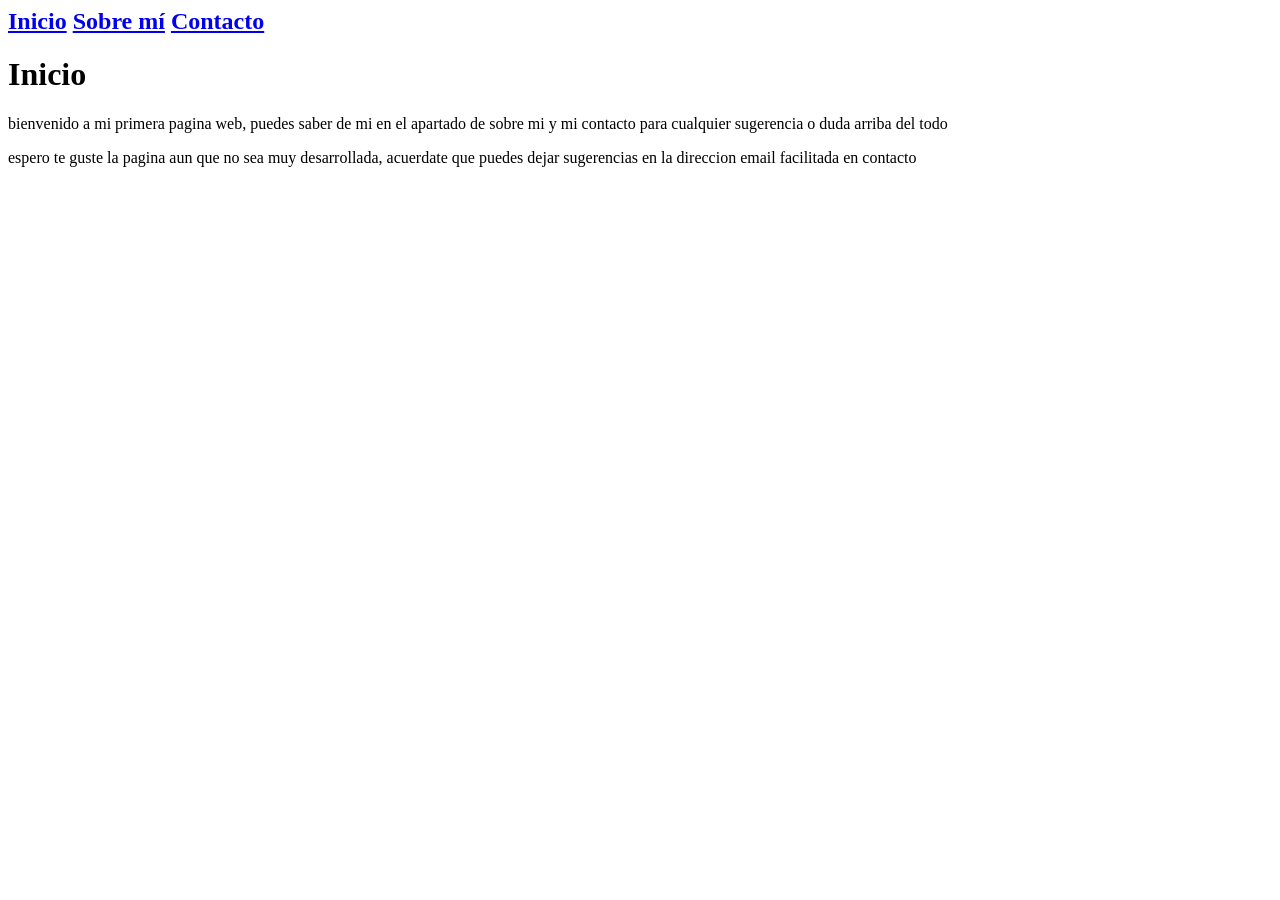
<file: index.html>
<html>
    <title> mi sitio web</title>
    <!DOCTYPE html>
    <html lang="es">
        <head>    
        </head>
        <body>
            <nav>
                <h1><a href="index.html">Inicio</a> 
                <a href="sobre.html">Sobre mí</a> 
                <a href="contacto.html">Contacto</a></h1>
            </nav>
            <H1> Inicio</H1>
            <p> bienvenido a mi primera pagina web, puedes saber de mi en el apartado de sobre mi y mi contacto para cualquier sugerencia o duda arriba del todo</p>        
        </body>
        <footer>
            <P>espero te guste la pagina aun que no sea muy desarrollada, acuerdate que puedes dejar sugerencias en la direccion email facilitada en contacto</P>
        </footer>
</html>
</file>
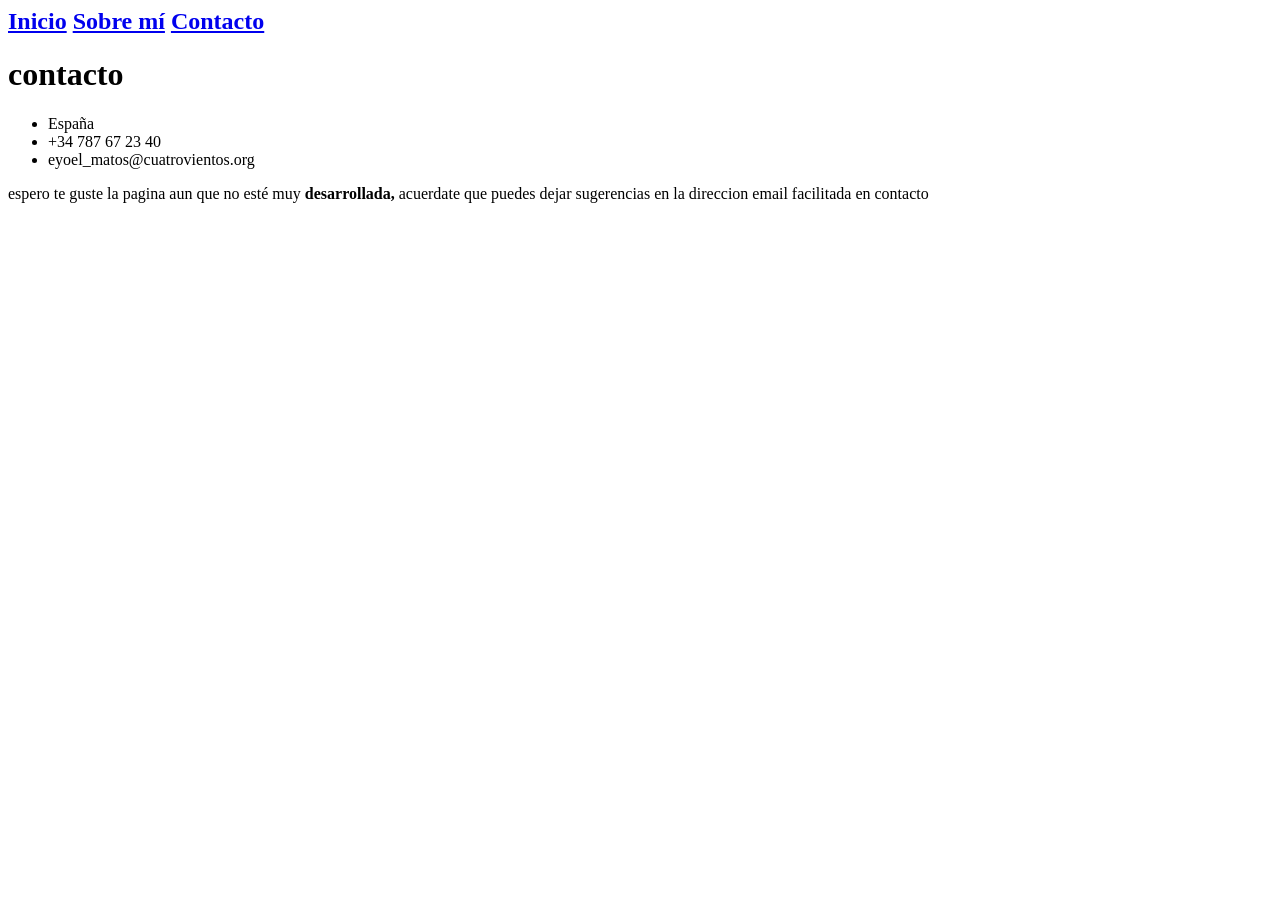
<file: contacto.html>
<html>
    <title> mi sitio web</title>
    <!DOCTYPE html>
    <html lang="es">
        <head>
        </head>
        <body>
            <nav>
                <h1><a href="index.html">Inicio</a> 
                <a href="sobre.html">Sobre mí</a> 
                <a href="contacto.html">Contacto</a></h1>
            </nav>
            <h1> contacto</h1>
            <ul>
                <li>España</li>
                <li>+34 787 67 23 40 </li>
                <li>eyoel_matos@cuatrovientos.org</li>
            </ul>
        </body>
        <footer>
            <P>espero te guste la pagina aun que no esté muy <strong>desarrollada,</strong> acuerdate que puedes dejar sugerencias en la direccion email facilitada en contacto</P>
        </footer>
</html>
</file>
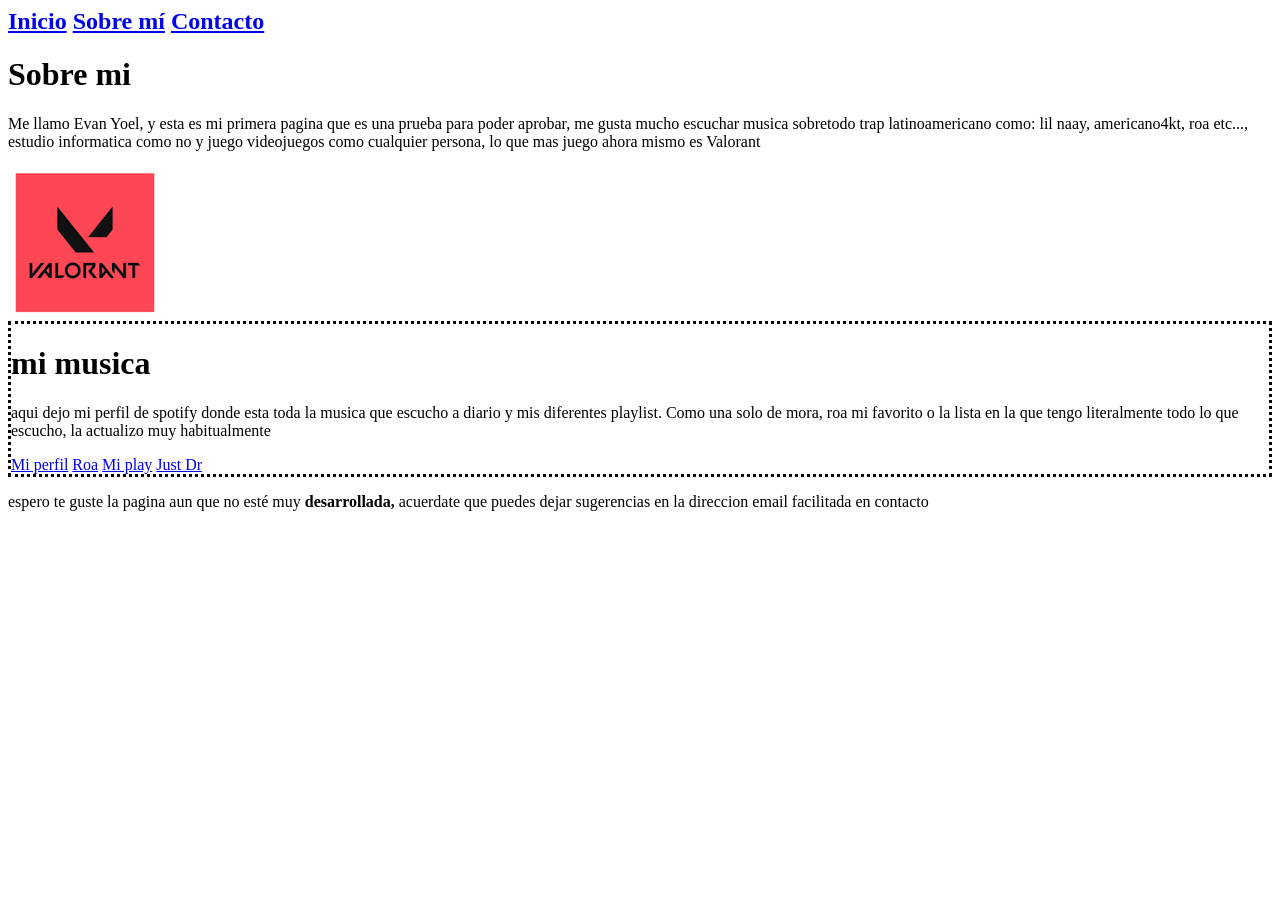
<file: sobre.html>
<html>
    <title>mi sitio web</title>
    <!DOCTYPE html>
    <html lang="es">
        <head>
        </head>
        <body>
            <nav>
                <h1><a href="index.html">Inicio</a> 
                <a href="sobre.html">Sobre mí</a> 
                <a href="contacto.html">Contacto</a></h1>
            </nav>
            <h1> Sobre mi </h1>
            <p> Me llamo Evan Yoel, y esta es mi primera pagina que es una prueba para poder aprobar, me gusta mucho escuchar musica sobretodo trap  latinoamericano como: lil naay, americano4kt, roa etc..., estudio informatica como no y juego videojuegos como cualquier persona, lo que mas juego ahora mismo es Valorant</p>
            <img src="[data-uri]">
            <video src="https://youtu.be/ivX_Bule86Q?list=RDivX_Bule86Q"></video>
            <div style="border: 3px dotted rgb(0, 0, 0);">
                <!el div style es para crear una caja con elementos que queramos>
                <h1>mi musica</h1>
                <p>aqui dejo mi perfil de spotify donde esta toda la musica que escucho a diario y mis diferentes playlist. Como una solo de mora, roa mi favorito o la lista en la que tengo literalmente todo lo que escucho, la actualizo muy habitualmente</p>
                <nav>
                    <a href="https://open.spotify.com/user/evanxdnombre?si=5c855e6cb9fe4938">Mi perfil</a>
                    <a href="https://open.spotify.com/playlist/4fK39m84rIh0DXjHdz0yB8?si=a1714dc276134f74">Roa</a>
                    <a href="https://open.spotify.com/playlist/6UJC35Z62ANFOVDeZZr5bo?si=05ed6552e58242c4">Mi play</a>
                    <a href="https://open.spotify.com/playlist/4QNC83woYKENa0m2LnB0Cp?si=8f82c1eb2fe948a6">Just Dr</a>
                </nav>
            </div>
        </body>
        <footer>
            <P>espero te guste la pagina aun que no esté muy <strong>desarrollada,</strong> acuerdate que puedes dejar sugerencias en la direccion email facilitada en contacto</P>
        </footer>
</html>
</file>
